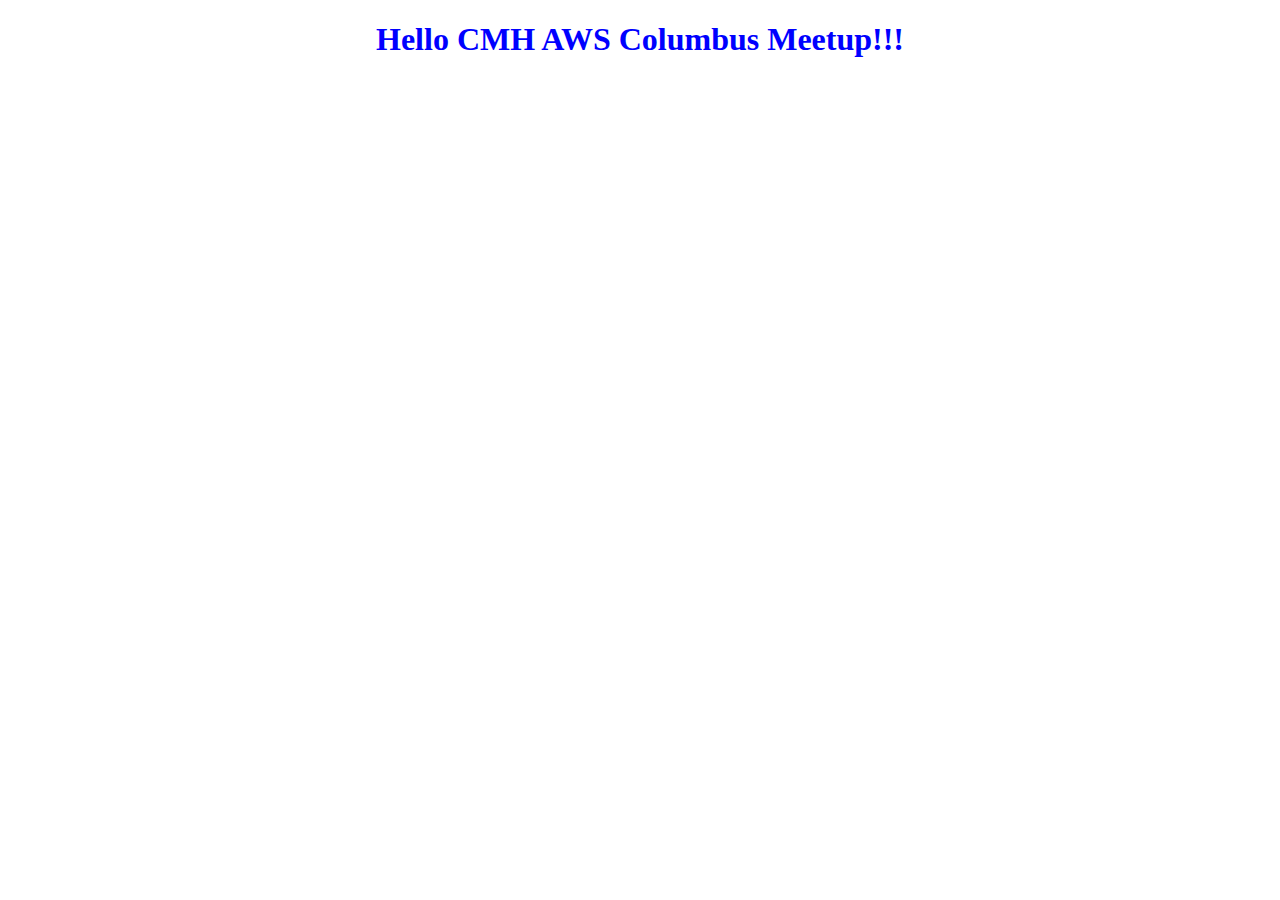
<file: index.html>
<!--  index. html -->
<!DOCTYPE html>
<link rel="stylesheet" href="style_gb.css"

<html lang="en">
<head>
    <meta charset="UTF-8">
    <meta http-equiv="X-UA-Compatible" content="IE=edge">
    <title>Static Web Site Example - AWS S3</title>
</head>
<body>
    <center><h1> Hello CMH AWS Columbus Meetup!!!</h1></center>
</body>
</html>
</file>
<file: style_gb.css>
h1 {
        color:blue;text-align: center;}
</file>
